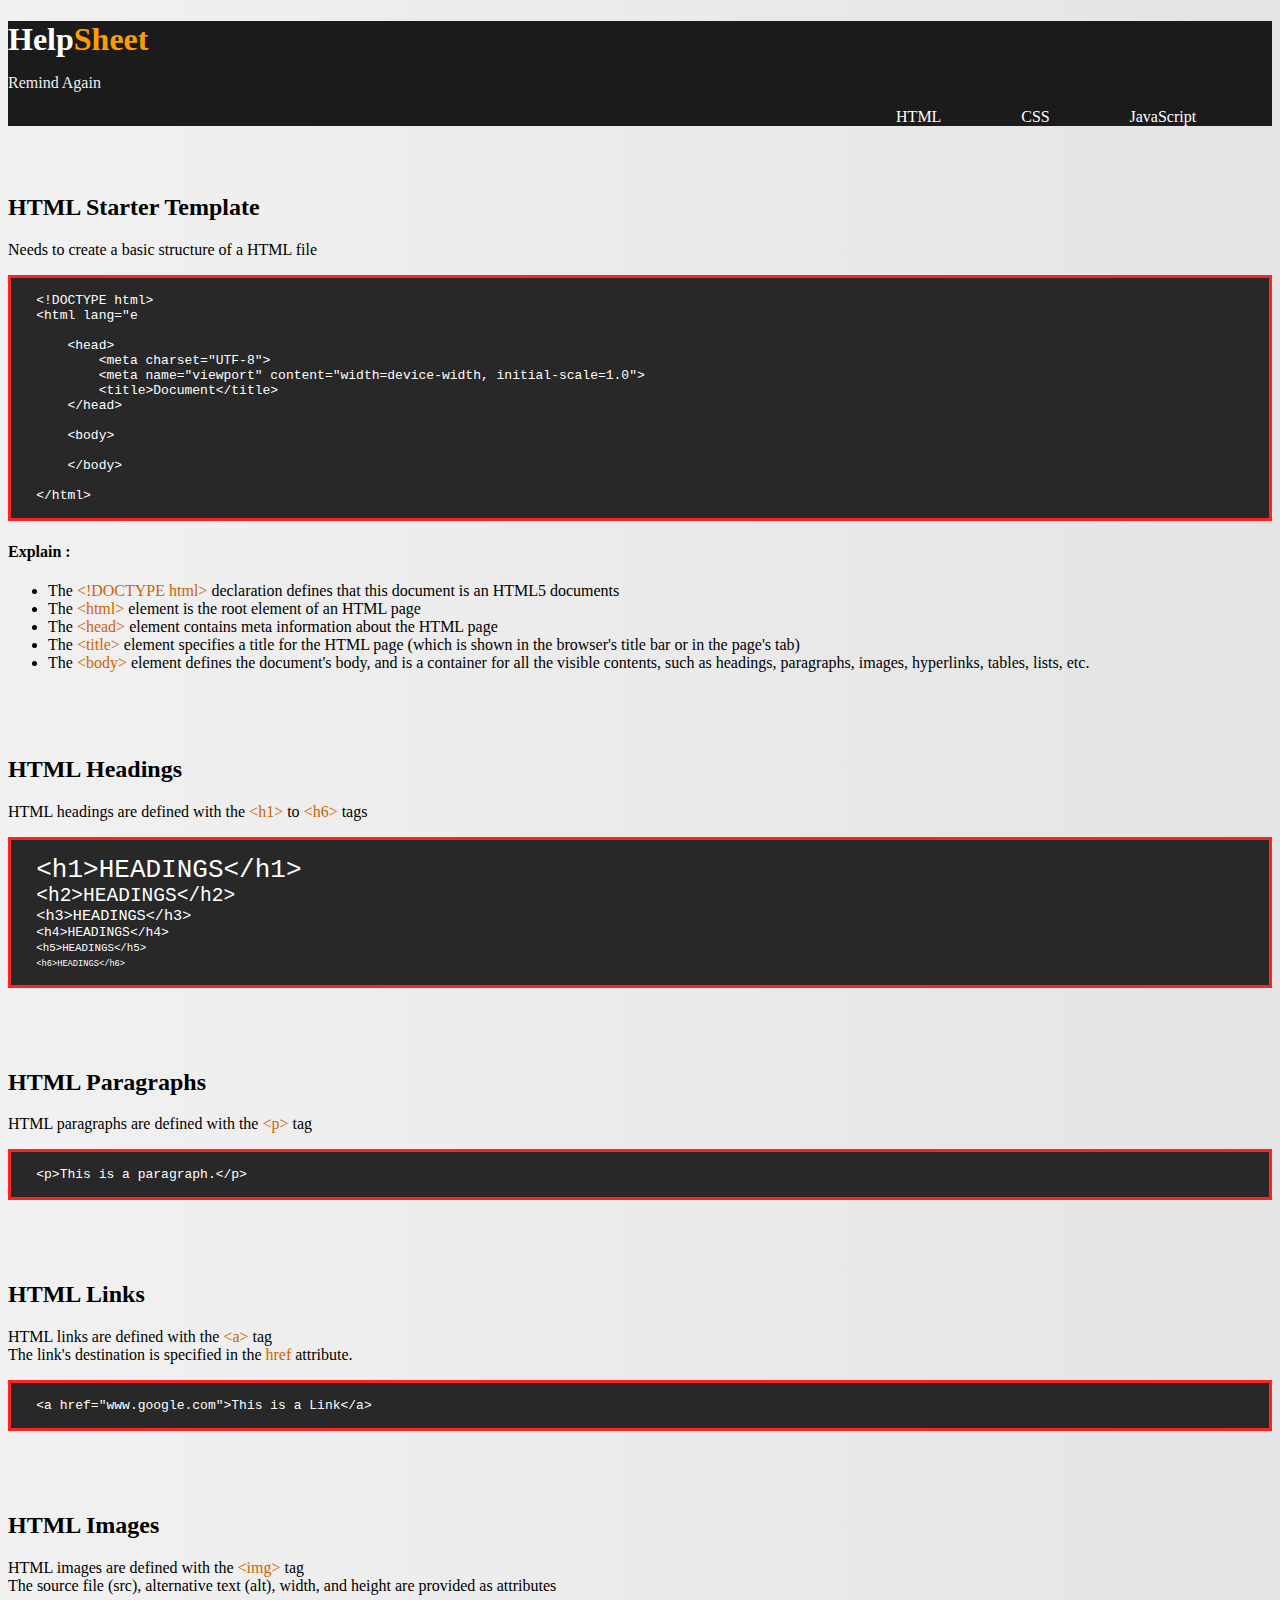
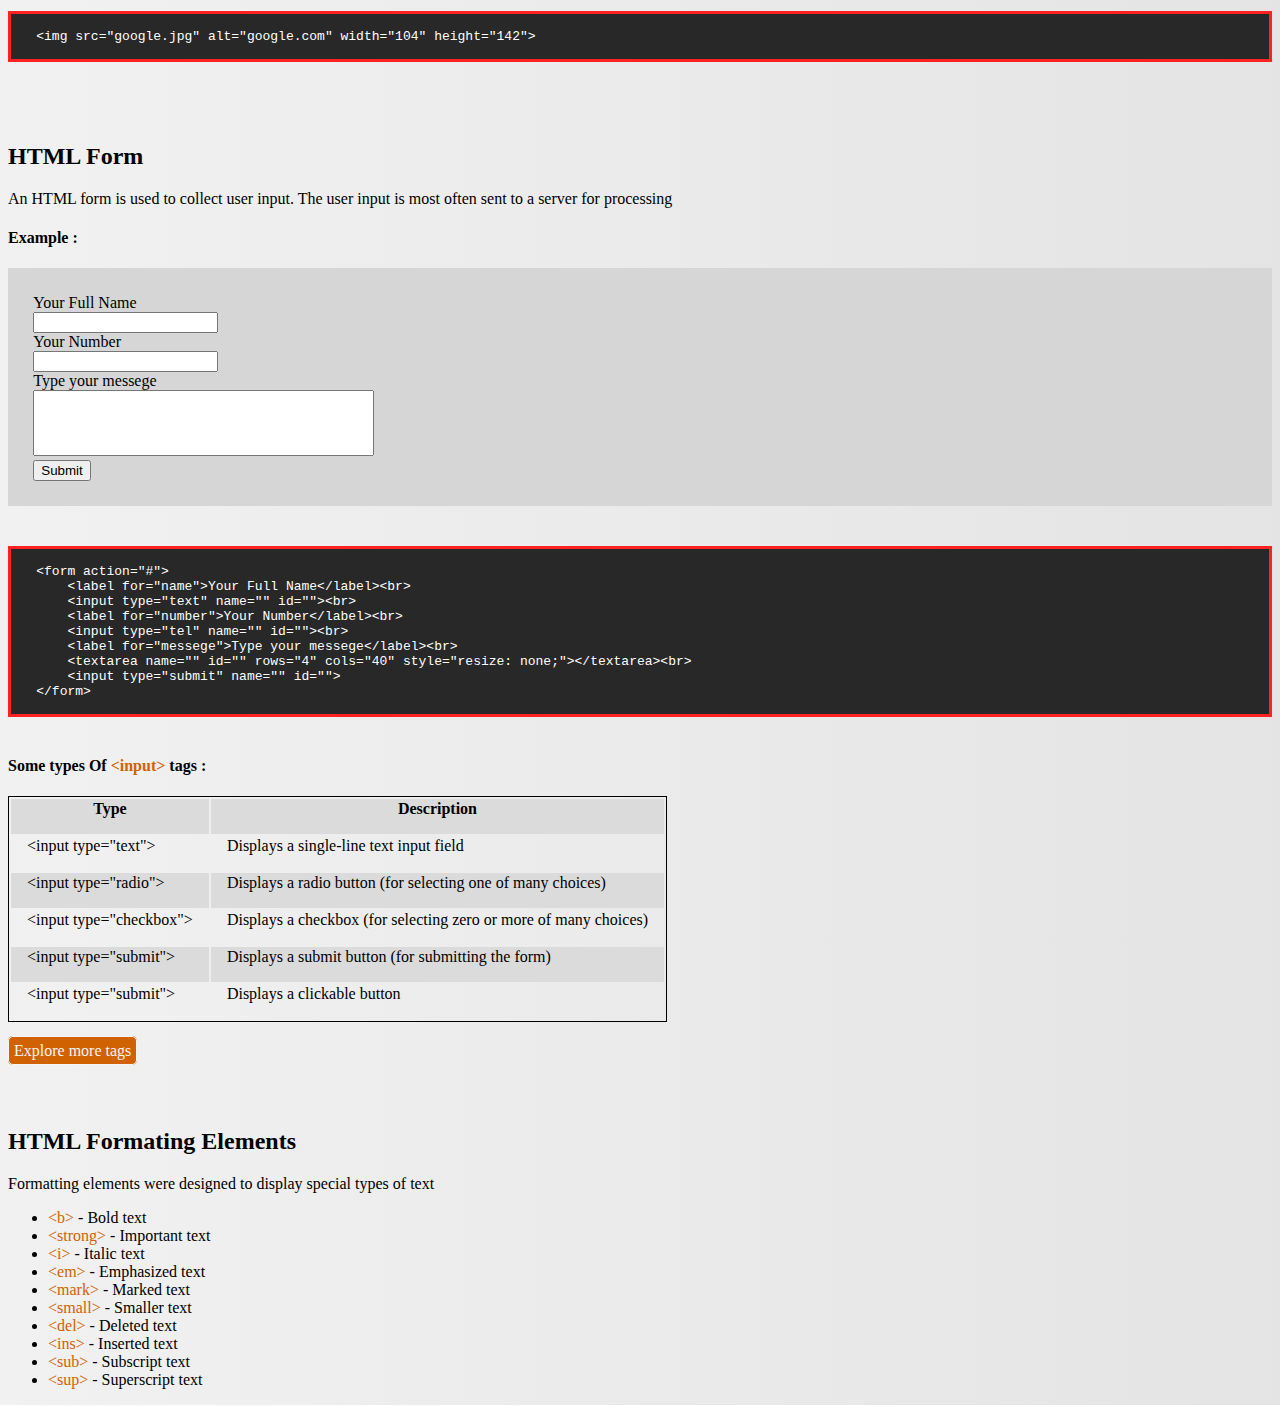
<file: index.html>
<!DOCTYPE html>
<html lang="en">

<head>
    <meta charset="UTF-8">
    <meta name="viewport" content="width=device-width, initial-scale=1.0">

    <!-- Style Sheet Link -->
     <link rel="stylesheet" href="style.css">

    <!-- Bootstrap CSS Link -->
    <link href="https://cdn.jsdelivr.net/npm/bootstrap@5.0.2/dist/css/bootstrap.min.css" rel="stylesheet" integrity="sha384-EVSTQN3/azprG1Anm3QDgpJLIm9Nao0Yz1ztcQTwFspd3yD65VohhpuuCOmLASjC" crossorigin="anonymous">

    <title>Document</title>
</head>

<body>

    <div class="navigationBar">
        <div class="container">
            <div class="row">
                <div class="col">
                    <h1 style="color: #fff; margin-bottom: 0;">Help<span style="color: #ff9d00;">Sheet</span></h1>
                    <p style="color: #f0f0f0;">Remind Again</p>
                </div>
                <div class="col navElements" >
                    <a href="#">HTML</a>
                    <a href="#">CSS</a>
                    <a href="#">JavaScript</a>
                </div>
            </div>
        </div>
    </div>

    <div class="htmlBody">

        <div class="container">
            <h2>HTML Starter Template</h2>
            <p>Needs to create a basic structure of a HTML file</p>
            <pre>
                <code>
&lt!DOCTYPE html&gt
&lthtml lang="e

    &lthead&gt
        &ltmeta charset="UTF-8"&gt
        &ltmeta name="viewport" content="width=device-width, initial-scale=1.0"&gt
        &lttitle&gtDocument&lt/title&gt
    &lt/head&gt

    &ltbody&gt
    
    &lt/body&gt

&lt/html&gt</code>
            </pre>
            <h4>Explain :</h4>
            <ul>
                <li>The <span style="color: #d16201">&lt!DOCTYPE html&gt</span> declaration defines that this document is an HTML5 documents</li>
                <li>The <span style="color: #d16201">&lthtml&gt</span> element is the root element of an HTML page</li>
                <li>The <span style="color: #d16201">&lthead></span> element contains meta information about the HTML page</li>
                <li>The <span style="color: #d16201">&lttitle></span> element specifies a title for the HTML page (which is shown in the browser's title bar or in the page's tab)</li>
                <li>The <span style="color: #d16201">&ltbody></span> element defines the document's body, and is a container for all the visible contents, such as headings, paragraphs, images, hyperlinks, tables, lists, etc.</li>
            </ul>
        </div>

        <div class="container">
            <h2>HTML Headings</h2>
            <p>HTML headings are defined with the <span style="color: #d16201">&lth1></span> to <span style="color: #d16201">&lth6></span> tags</p>
            <pre>
                <code>
<span style="font-size: 2em;">&lth1&gtHEADINGS&lt/h1&gt</span>
<span style="font-size: 1.5em;">&lth2&gtHEADINGS&lt/h2&gt</span>
<span style="font-size: 1.17em;">&lth3&gtHEADINGS&lt/h3&gt</span>
<span style="font-size: 1em;">&lth4&gtHEADINGS&lt/h4&gt</span>
<span style="font-size: 0.83em;">&lth5&gtHEADINGS&lt/h5&gt</span>
<span style="font-size: 0.67em;">&lth6&gtHEADINGS&lt/h6&gt</span></code>
            </pre>
        </div>

        <div class="container">
            <h2>HTML Paragraphs</h2>
            <p>HTML paragraphs are defined with the <span style="color: #d16201">&ltp&gt</span> tag</p>
            <pre>
                <code>
<span>&ltp&gtThis is a paragraph.&lt/p&gt</span></code>
            </pre>
        </div>

        <div class="container">
            <h2>HTML Links</h2>
            <p style="margin-bottom: 0;">HTML links are defined with the <span style="color: #d16201">&lta&gt</span> tag</p>
            <p style="margin-top: 0;">The link's destination is specified in the <span style="color: #d16201">href</span> attribute. </p>
            <pre>
                <code>
<span>&lta href="www.google.com"&gtThis is a Link&lt/a&gt</span></code>
            </pre>
        </div>

        <div class="container">
            <h2>HTML Images</h2>
            <p style="margin-bottom: 0;">HTML images are defined with the <span style="color: #d16201">&ltimg&gt</span> tag</p>
            <p style="margin-top: 0;">The source file (src), alternative text (alt), width, and height are provided as attributes</p>
            <pre>
                <code>
<span>&ltimg src="google.jpg" alt="google.com" width="104" height="142"&gt</span></code>
            </pre>
        </div>

        <div class="container htmlForm">
            <h2>HTML Form</h2>
            <p>An HTML form is used to collect user input. The user input is most often sent to a server for processing</p>
            <h4>Example :</h4>
            <div style="background-color: #d6d6d6; padding: 2%; margin-bottom: 40px;">
                <form action="#">
                    <label for="name">Your Full Name</label><br>
                    <input type="text" name="" id=""><br>
                    <label for="number">Your Number</label><br>
                    <input type="tel" name="" id=""><br>
                    <label for="messege">Type your messege</label><br>
                    <textarea name="" id="" rows="4" cols="40" style="resize: none;"></textarea><br>
                    <input type="submit" name="" id="">
                </form>
            </div>

            <pre>
                <code>
&ltform action="#"&gt
    &ltlabel for="name"&gtYour Full Name&lt/label&gt&ltbr&gt
    &ltinput type="text" name="" id=""&gt&ltbr&gt
    &ltlabel for="number"&gtYour Number&lt/label&gt&ltbr&gt
    &ltinput type="tel" name="" id=""&gt&ltbr&gt
    &ltlabel for="messege"&gtType your messege&lt/label&gt&ltbr&gt
    &lttextarea name="" id="" rows="4" cols="40" style="resize: none;"&gt&lt/textarea&gt&ltbr&gt
    &ltinput type="submit" name="" id=""&gt
&lt/form&gt</code>
            </pre>

            <h4 style="margin-top: 40px;">Some types Of <span style="color: #d16201">&ltinput&gt</span> tags :</h4>
            <table>
                <tr style="background-color: #dbdbdb;">
                    <th>Type</th>
                    <th>Description</th>
                </tr>
                <tr>
                    <td>&ltinput type="text"&gt</td>
                    <td>Displays a single-line text input field</td>
                </tr>
                <tr style="background-color: #dbdbdb;">
                    <td>&ltinput type="radio"&gt</td>
                    <td>Displays a radio button (for selecting one of many choices)</td>
                </tr>
                <tr>
                    <td>&ltinput type="checkbox"&gt</td>
                    <td>Displays a checkbox (for selecting zero or more of many choices)</td>
                </tr>
                <tr style="background-color: #dbdbdb;">
                    <td>&ltinput type="submit"&gt</td>
                    <td>Displays a submit button (for submitting the form)</td>
                </tr>
                <tr>
                    <td>&ltinput type="submit"&gt</td>
                    <td>Displays a clickable button</td>
                </tr>
            </table>

            <a href="https://www.w3schools.com/html/html_form_input_types.asp" target="_blank">Explore more tags</a>

        </div>

        <div class="container">
            <h2>HTML Formating Elements</h2>
            <p>Formatting elements were designed to display special types of text</p>

            <ul>
                <li><span style="color: #d16201">&ltb&gt</span> - Bold text</li>
                <li><span style="color: #d16201">&ltstrong&gt</span> - Important text</li>
                <li><span style="color: #d16201">&lti&gt</span> - Italic text</li>
                <li><span style="color: #d16201">&ltem&gt</span> - Emphasized text</li>
                <li><span style="color: #d16201">&ltmark&gt</span> - Marked text</li>
                <li><span style="color: #d16201">&ltsmall&gt</span> - Smaller text</li>
                <li><span style="color: #d16201">&ltdel&gt</span> - Deleted text</li>
                <li><span style="color: #d16201">&ltins&gt</span> - Inserted text</li>
                <li><span style="color: #d16201">&ltsub&gt</span> - Subscript text</li>
                <li><span style="color: #d16201">&ltsup&gt</span> - Superscript text</li>
            </ul>
        
        </div>

    </div>
    
</body>

</html>
</file>
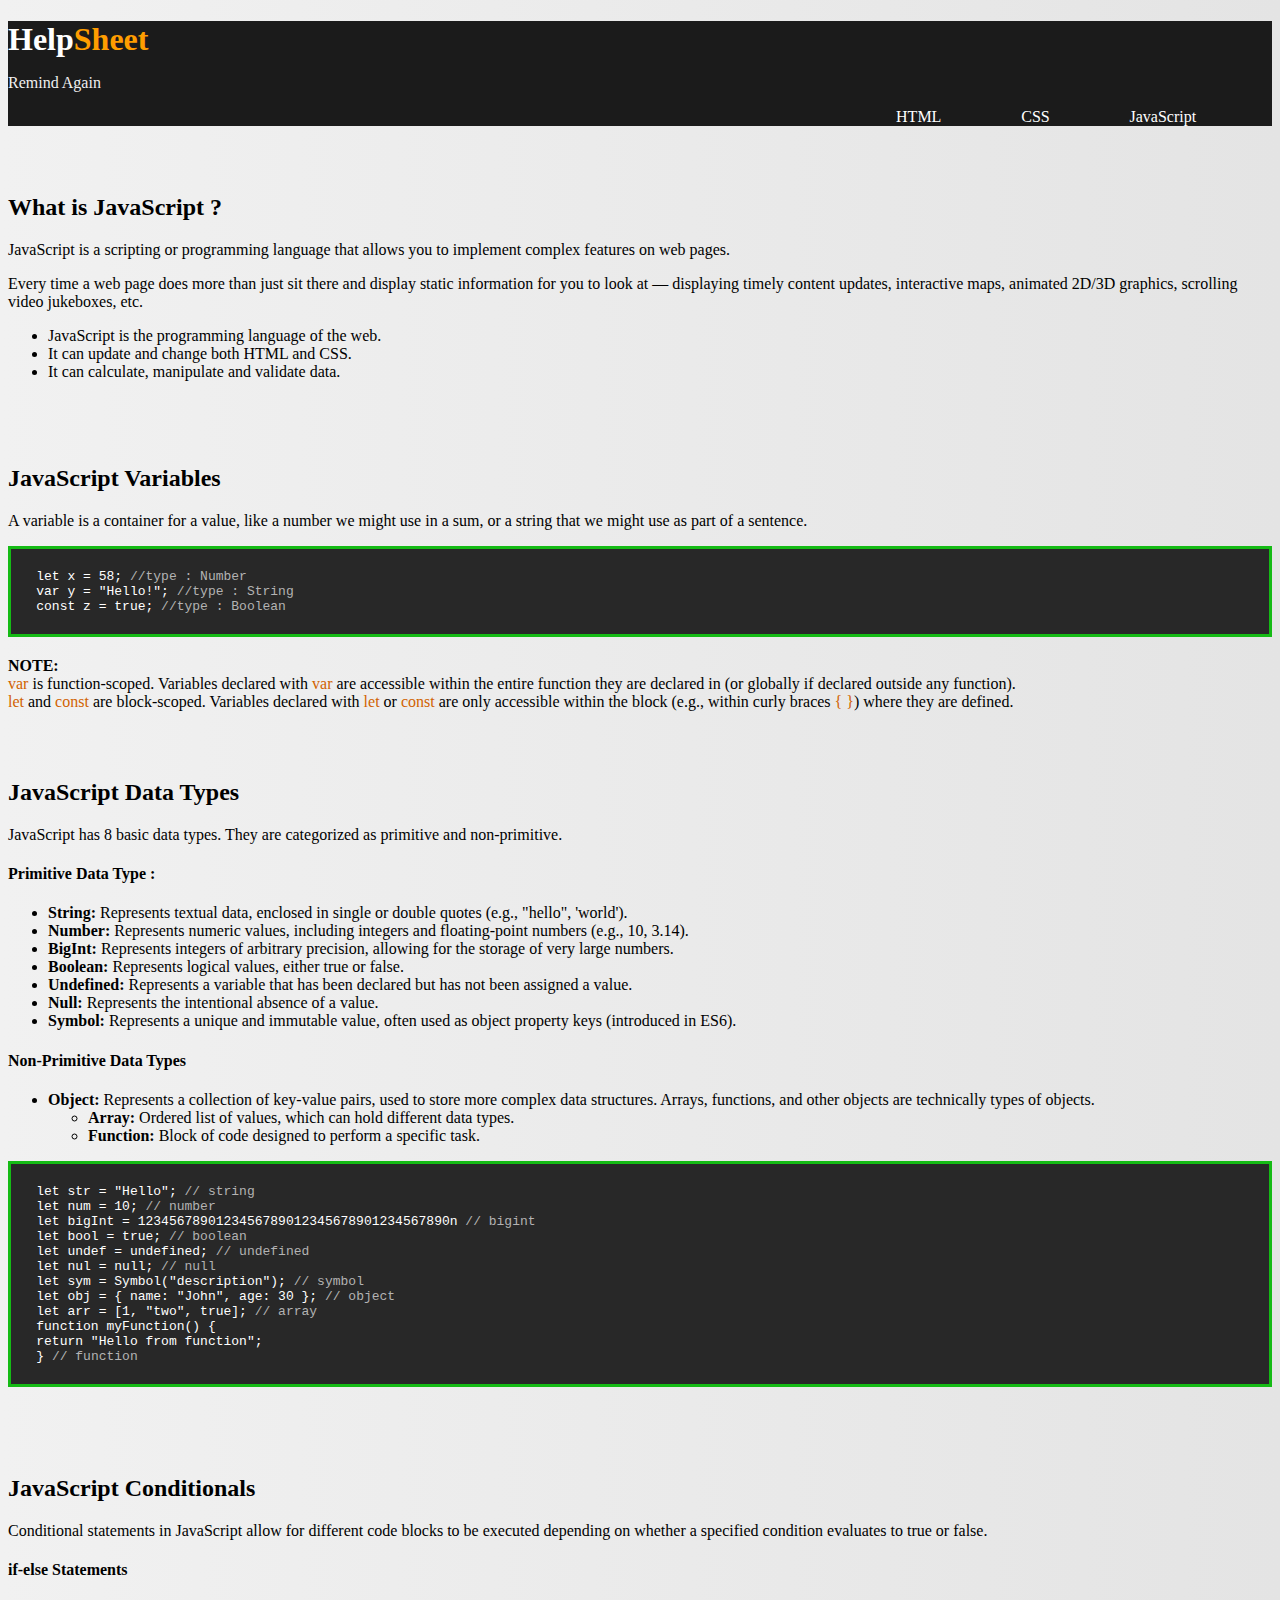
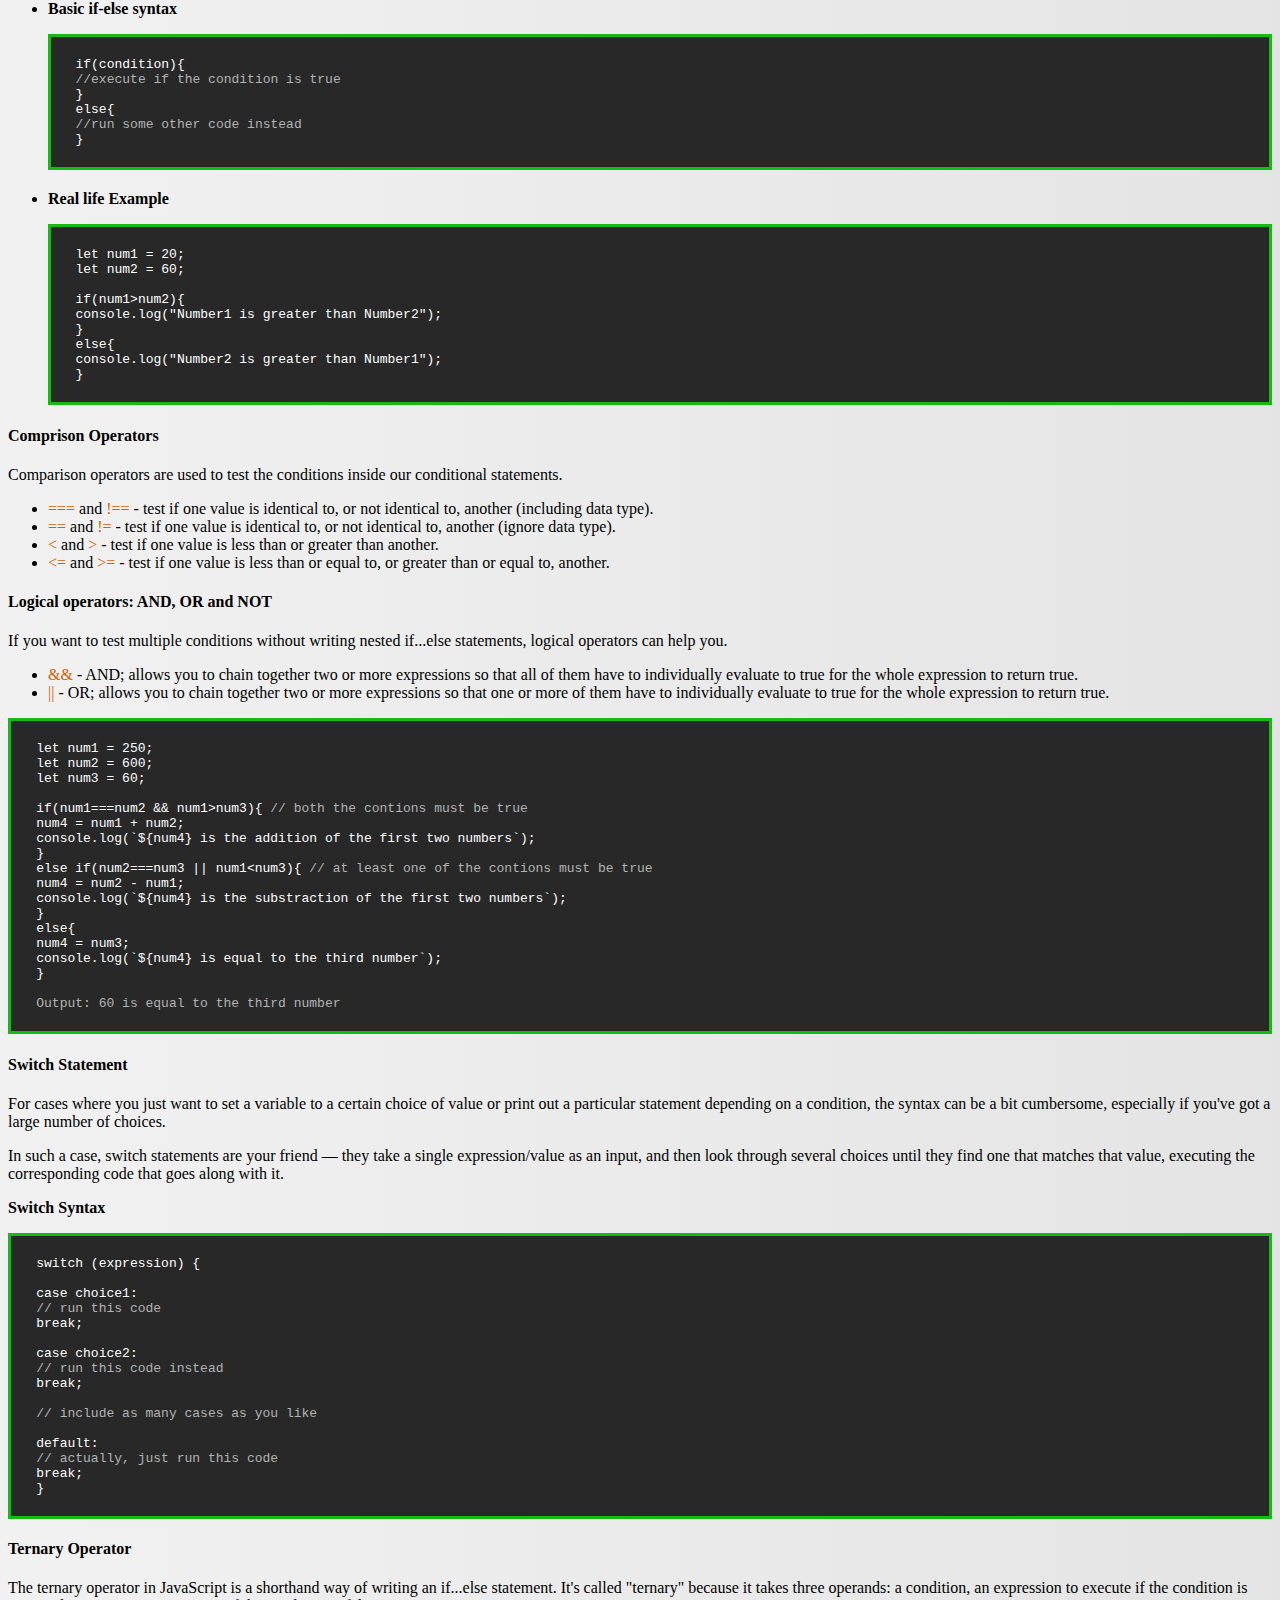
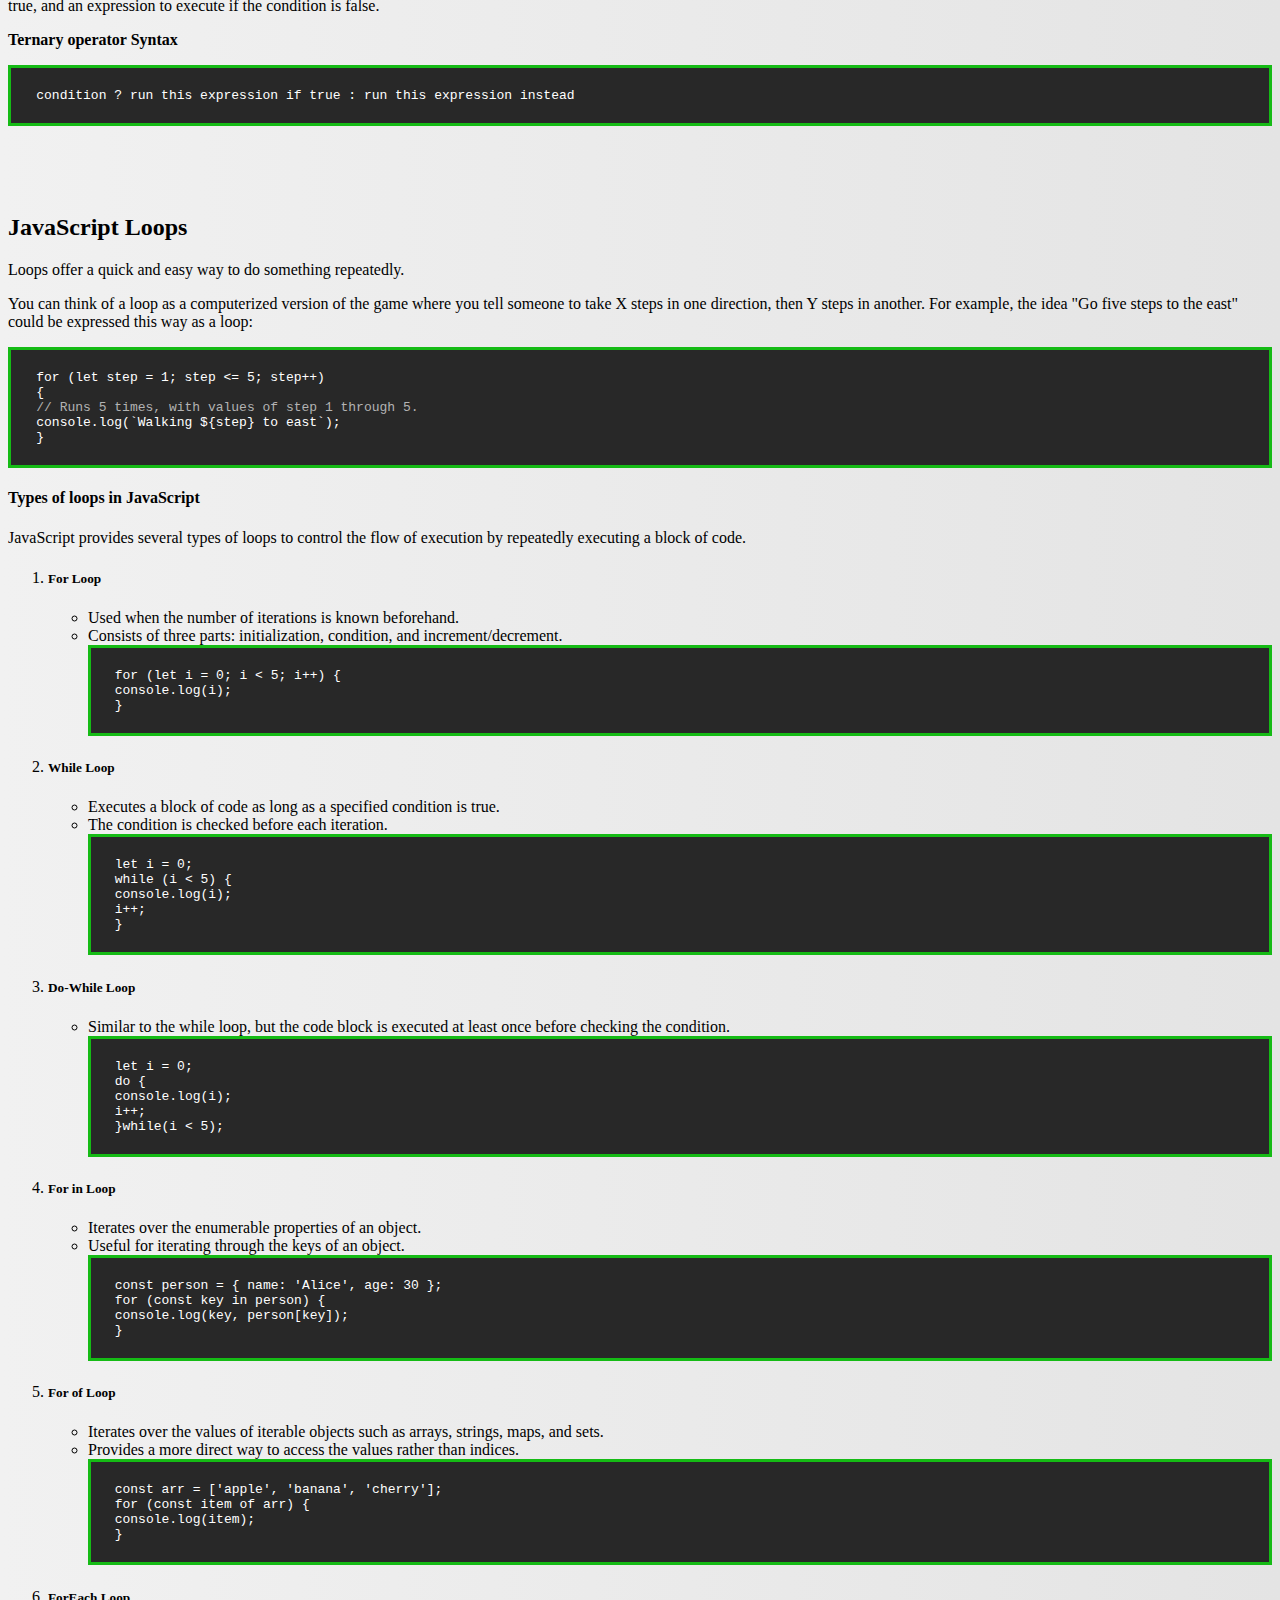
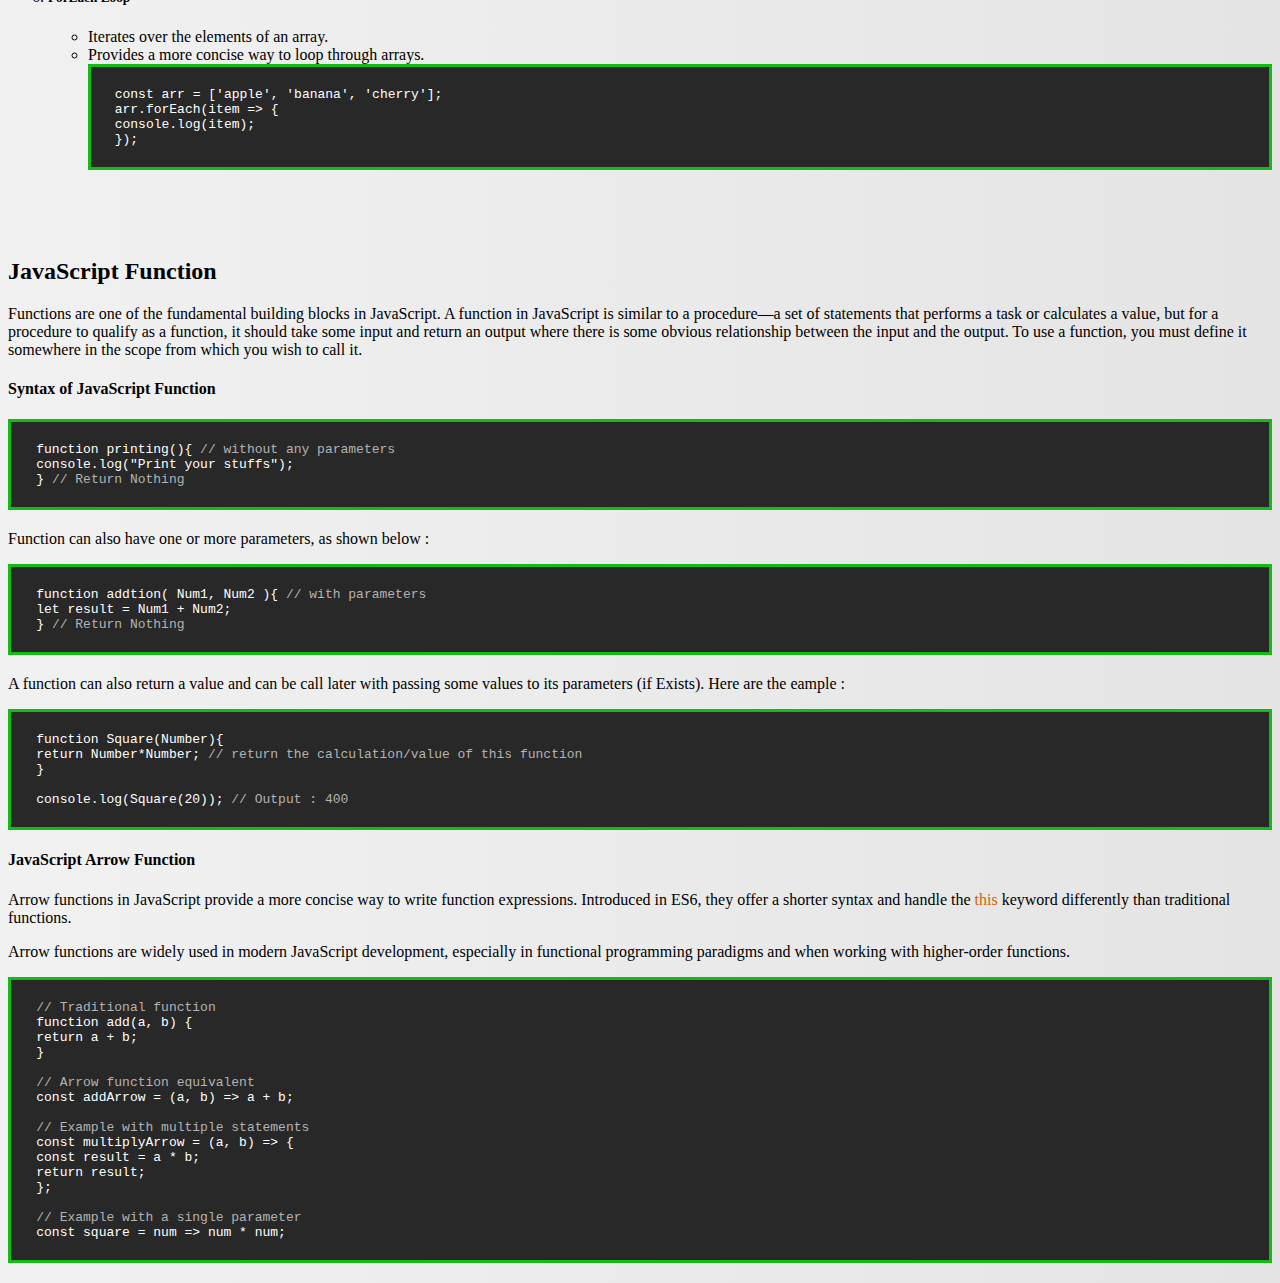
<file: javaScript.html>
<!DOCTYPE html>
<html lang="en">

<head>
    <meta charset="UTF-8">
    <meta name="viewport" content="width=device-width, initial-scale=1.0">
    <title>HelpSheet-JavaScript</title>

    <!-- style.css linked here -->
    <link rel="stylesheet" href="CSS/JavaScript-style.css">

    <!-- Bootstrap CSS linked here -->
    <link href="https://cdn.jsdelivr.net/npm/bootstrap@5.0.2/dist/css/bootstrap.min.css" rel="stylesheet"
        integrity="sha384-EVSTQN3/azprG1Anm3QDgpJLIm9Nao0Yz1ztcQTwFspd3yD65VohhpuuCOmLASjC" crossorigin="anonymous">
</head>

<body>

    <div class="navigationBar">
        <div class="container">
            <div class="row">
                <div class="col">
                    <h1 style="color: #fff; margin-bottom: 0;">Help<span style="color: #ff9d00;">Sheet</span></h1>
                    <p style="color: #f0f0f0;">Remind Again</p>
                </div>
                <div class="col navElements">
                    <a href="index.html">HTML</a>
                    <a href="#">CSS</a>
                    <a href="#">JavaScript</a>
                </div>
            </div>
        </div>
    </div>

    <div class="mainBody">

        <div class="container">

            <h2>What is JavaScript ?</h2>
            <p>JavaScript is a scripting or programming language that allows
                you to implement complex features on web
                pages.
            </p>
            <p>Every time a web page does more than just sit there and
                display static information for you to look at —
                displaying timely content updates, interactive maps,
                animated 2D/3D graphics, scrolling video jukeboxes,
                etc.
            </p>
            <ul>
                <li>JavaScript is the programming language of the web.</li>
                <li>It can update and change both HTML and CSS.</li>
                <li>It can calculate, manipulate and validate data.

                </li>
            </ul>

        </div>

        <div class="container variableContainer">

            <h2>JavaScript Variables</h2>
            <p>A variable is a container for a value, like a number we might
                use in a sum, or a string that we might use
                as part of a sentence.</p>

            <div class="codeExampleContainer">
                let x = 58;<span class="comment"> //type : Number</span><br>
                var y = "Hello!";<span class="comment"> //type :
                    String</span><br>
                const z = true;<span class="comment"> //type :
                    Boolean</span></code><br>
            </div>

            <p class="Note"><b>NOTE:</b></p>
            <p class="Note"><span style="color: #d16201">var</span> is
                function-scoped. Variables declared with <span style="color: #d16201">var</span> are accessible within
                the
                entire function they are
                declared in (or globally if declared outside any function).</p>
            <p class="Note"><span style="color: #d16201">let</span> and <span style="color: #d16201">const</span> are
                block-scoped. Variables declared with <span style="color: #d16201">let</span> or <span
                    style="color: #d16201">const</span> are only accessible
                within the block
                (e.g., within curly braces <span style="color: #d16201">{
                    }</span>) where they are defined.</p>

        </div>

        <div class="container">

            <h2>JavaScript Data Types</h2>
            <p>JavaScript has 8 basic data types. They are categorized as
                primitive and non-primitive.</p>

            <h4>Primitive Data Type : </h4>
            <ul>
                <li><b>String:</b> Represents textual data, enclosed in single
                    or double quotes (e.g., "hello",
                    'world').</li>
                <li><b>Number:</b> Represents numeric values, including integers
                    and floating-point numbers (e.g., 10,
                    3.14).</li>
                <li><b>BigInt:</b> Represents integers of arbitrary precision,
                    allowing for the storage of very large
                    numbers.</li>
                <li><b>Boolean:</b> Represents logical values, either true or
                    false.</li>
                <li><b>Undefined:</b> Represents a variable that has been
                    declared but has not been assigned a value.
                </li>
                <li><b>Null:</b> Represents the intentional absence of a
                    value.</li>
                <li><b>Symbol:</b> Represents a unique and immutable value,
                    often used as object property keys
                    (introduced in ES6).</li>
            </ul>

            <h4>Non-Primitive Data Types</h4>
            <ul>
                <li><b>Object:</b> Represents a collection of key-value pairs,
                    used to store more complex data
                    structures. Arrays, functions, and other objects are
                    technically types of objects.</li>
                <ul>
                    <li><b>Array:</b> Ordered list of values, which can hold
                        different data types.</li>
                    <li><b>Function:</b> Block of code designed to perform a
                        specific task.</li>
                </ul>
            </ul>

            <div class="codeExampleContainer">
                let str = "Hello"; <span class="comment">// string</span><br>
                let num = 10; <span class="comment">// number</span><br>
                let bigInt = 1234567890123456789012345678901234567890n <span class="comment">// bigint</span><br>
                let bool = true; <span class="comment">// boolean</span><br>
                let undef = undefined; <span class="comment">//
                    undefined</span><br>
                let nul = null; <span class="comment">// null</span><br>
                let sym = Symbol("description"); <span class="comment">//
                    symbol</span><br>
                let obj = { name: "John", age: 30 }; <span class="comment">//
                    object</span><br>
                let arr = [1, "two", true]; <span class="comment">//
                    array</span><br>
                function myFunction() {<br>
                return "Hello from function";<br>
                } <span class="comment">// function</span>
            </div>

        </div>

        <div class="container">

            <h2>JavaScript Conditionals</h2>
            <p>Conditional statements in JavaScript allow for different code
                blocks to be executed depending on whether
                a specified condition evaluates to true or false.</p>

            <h4>if-else Statements</h4>
            <ul>
                <li>
                    <p><b>Basic if-else syntax</b></p>
                    <div class="codeExampleContainer">
                        if(condition){<br>
                        <span class="comment">//execute if the condition is
                            true</span><br>
                        }<br>
                        else{<br>
                        <span class="comment">//run some other code
                            instead</span><br>
                        }
                    </div>
                </li>
                <li>
                    <p><b>Real life Example</b></p>
                    <div class="codeExampleContainer">
                        let num1 = 20;<br>
                        let num2 = 60;<br><br>
                        if(num1>num2){<br>
                        console.log("Number1 is greater than Number2");<br>
                        }<br>
                        else{<br>
                        console.log("Number2 is greater than Number1");<br>
                        }
                    </div>
                </li>
            </ul>

            <h4>Comprison Operators</h4>
            <p>Comparison operators are used to test the conditions inside our
                conditional statements.</p>

            <ul>
                <li><span style="color: #d16201">===</span> and <span style="color: #d16201">!==</span> - test if one
                    value is
                    identical to, or not identical to,
                    another (including data type).</li>
                <li><span style="color: #d16201">==</span> and <span style="color: #d16201">!=</span> - test if one
                    value is
                    identical to, or not identical to,
                    another (ignore data type).</li>
                <li><span style="color: #d16201">
                        &lt </span>and <span style="color: #d16201">></span> - test if one value is less
                    than or greater than another.</li>
                <li><span style="color: #d16201">
                        &lt= </span>and <span style="color: #d16201">>=</span> - test if one value
                    is less than or equal to, or greater than or
                    equal to, another.</li>
            </ul>

            <h4>Logical operators: AND, OR and NOT</h4>
            <p>If you want to test multiple conditions without writing nested if...else statements, logical operators
                can help you.</p>
            <ul>
                <li><span style="color: #d16201">&&</span> - AND; allows you to chain together two or more expressions
                    so that all of them have to individually evaluate to true for the whole expression to return true.
                </li>
                <li><span style="color: #d16201">||</span> - OR; allows you to chain together two or more expressions so
                    that one or more of them have to individually evaluate to true for the whole expression to return
                    true.</li>
            </ul>

            <div class="codeExampleContainer">

                let num1 = 250;<br>
                let num2 = 600;<br>
                let num3 = 60;<br><br>
                if(num1===num2 && num1>num3){ <span class="comment">// both the contions must be true</span><br>
                num4 = num1 + num2;<br>
                console.log(`${num4} is the addition of the first two numbers`);<br>
                }<br>
                else if(num2===num3 || num1&ltnum3){ <span class="comment">// at least one of the contions must be
                    true</span><br>
                num4 = num2 - num1;<br>
                console.log(`${num4} is the substraction of the first two numbers`);<br>
                }<br>
                else{<br>
                num4 = num3;<br>
                console.log(`${num4} is equal to the third number`);<br>
                }<br><br>
                <span class="comment">Output: 60 is equal to the third number</span>
            </div>

            <h4>Switch Statement</h4>
            <p>For cases where you just want to set a variable to a certain choice of value or print out a particular
                statement depending on a condition, the syntax can be a bit cumbersome, especially if you've got a large
                number of choices.</p>
            <p>In such a case, switch statements are your friend — they take a single expression/value as an input, and
                then look through several choices until they find one that matches that value, executing the
                corresponding code that goes along with it.</p>
            <p><b>Switch Syntax</b></p>

            <div class="codeExampleContainer">
                switch (expression) {<br><br>
                case choice1:<br>
                <span class="comment">// run this code</span><br>
                break;<br><br>

                case choice2:<br>
                <span class="comment">// run this code instead</span><br>
                break;<br><br>

                <span class="comment">// include as many cases as you like</span><br><br>

                default:<br>
                <span class="comment">// actually, just run this code</span><br>
                break;<br>
                }
            </div>

            <h4>Ternary Operator</h4>
            <p>The ternary operator in JavaScript is a shorthand way of writing an if...else statement. It's called
                "ternary" because it takes three operands: a condition, an expression to execute if the condition is
                true, and an expression to execute if the condition is false. </p>
            <p><b>Ternary operator Syntax</b></p>

            <div class="codeExampleContainer">
                condition ? run this expression if true : run this expression instead
            </div>

        </div>

        <div class="container">
            <h2>JavaScript Loops</h2>
            <p>Loops offer a quick and easy way to do something repeatedly.</p>
            <p>You can think of a loop as a computerized version of the game where you tell someone to take X steps in
                one direction, then Y steps in another. For example, the idea "Go five steps to the east" could be
                expressed this way as a loop:</p>
            <div class="codeExampleContainer">
                for (let step = 1; step &lt= 5; step++)<br>
                {<br>
                <span class="comment">// Runs 5 times, with values of step 1 through 5.</span><br>
                console.log(`Walking ${step} to east`);<br>
                }
            </div>

            <h4>Types of loops in JavaScript</h4>
            <p>JavaScript provides several types of loops to control the flow of execution by repeatedly executing a
                block of code.</p>
            <ol>
                <li>
                    <h5>For Loop</h5>
                    <ul>
                        <li>Used when the number of iterations is known beforehand.</li>
                        <li>Consists of three parts: initialization, condition, and increment/decrement.</li>
                        <div class="codeExampleContainer">
                            for (let i = 0; i &lt 5; i++) {<br>
                            console.log(i);<br>
                            }
                        </div>
                    </ul>
                </li>
                <li>
                    <h5>While Loop</h5>
                    <ul>
                        <li>Executes a block of code as long as a specified condition is true.</li>
                        <li>The condition is checked before each iteration.</li>
                        <div class="codeExampleContainer">
                            let i = 0;<br>
                            while (i &lt 5) {<br>
                            console.log(i);<br>
                            i++;<br>
                            }
                        </div>
                    </ul>
                </li>
                <li>
                    <h5>Do-While Loop</h5>
                    <ul>
                        <li>Similar to the while loop, but the code block is executed at least once before checking the
                            condition.
                        </li>
                        <div class="codeExampleContainer">
                            let i = 0;<br>
                            do {<br>
                            console.log(i);<br>
                            i++;<br>
                            }while(i &lt 5);
                        </div>
                    </ul>
                </li>
                <li>
                    <h5>For in Loop</h5>
                    <ul>
                        <li>Iterates over the enumerable properties of an object.</li>
                        <li>Useful for iterating through the keys of an object.</li>
                        <div class="codeExampleContainer">
                            const person = { name: 'Alice', age: 30 };<br>
                            for (const key in person) {<br>
                            console.log(key, person[key]);<br>
                            }
                        </div>
                    </ul>
                </li>
                <li>
                    <h5>For of Loop</h5>
                    <ul>
                        <li>Iterates over the values of iterable objects such as arrays, strings, maps, and sets.</li>
                        <li>Provides a more direct way to access the values rather than indices.</li>
                        <div class="codeExampleContainer">
                            const arr = ['apple', 'banana', 'cherry'];<br>
                            for (const item of arr) {<br>
                            console.log(item);<br>
                            }
                        </div>
                    </ul>
                </li>
                <li>
                    <h5>ForEach Loop</h5>
                    <ul>
                        <li>Iterates over the elements of an array.</li>
                        <li>Provides a more concise way to loop through arrays.</li>
                        <div class="codeExampleContainer">
                            const arr = ['apple', 'banana', 'cherry'];<br>
                            arr.forEach(item => {<br>
                            console.log(item);<br>
                            });
                        </div>
                    </ul>
                </li>
            </ol>

        </div>

        <div class="container">

            <h2>JavaScript Function</h2>
            <p>Functions are one of the fundamental building blocks in JavaScript. A function in JavaScript is similar
                to a procedure—a set of statements that performs a task or calculates a value, but for a procedure to
                qualify as a function, it should take some input and return an output where there is some obvious
                relationship between the input and the output. To use a function, you must define it somewhere in the
                scope from which you wish to call it.</p>

            <h4>Syntax of JavaScript Function</h4>
            <div class="codeExampleContainer">
                function printing(){ <span class="comment">// without any parameters</span> <br>
                console.log("Print your stuffs"); <br>
                } <span class="comment">// Return Nothing</span>
            </div>
            <p>Function can also have one or more parameters, as shown below :
            </p>
            <div class="codeExampleContainer">
                function addtion( Num1, Num2 ){ <span class="comment">// with parameters</span><br>
                let result = Num1 + Num2;<br>
                } <span class="comment">// Return Nothing</span>
            </div>
            <p>A function can also return a value and can be call later with passing some values to its parameters (if
                Exists). Here are the eample : </p>
            <div class="codeExampleContainer">
                function Square(Number){<br>
                return Number*Number; <span class="comment">// return the calculation/value of this function</span><br>
                }<br><br>

                console.log(Square(20)); <span class="comment">// Output : 400
                </span>
            </div>

            <h4>JavaScript Arrow Function</h4>
            <p>Arrow functions in JavaScript provide a more concise way to write function expressions. Introduced in
                ES6, they offer a shorter syntax and handle the <span style="color: #d16201">this</span> keyword
                differently than traditional functions.</p>
            <p>Arrow functions are widely used in modern JavaScript development, especially in functional programming
                paradigms and when working with higher-order functions.</p>

            <div class="codeExampleContainer">
                <span class="comment">// Traditional function</span><br>
                function add(a, b) {<br>
                return a + b;<br>
                }<br><br>

                <span class="comment">// Arrow function equivalent</span><br>
                const addArrow = (a, b) => a + b;<br><br>

                <span class="comment">// Example with multiple statements
                </span><br>
                const multiplyArrow = (a, b) => {<br>
                const result = a * b;<br>
                return result;<br>
                };<br><br>

                <span class="comment">// Example with a single parameter
                </span><br>
                const square = num => num * num;
            </div>

        </div>

    </div>

</body>

</html>
</file>
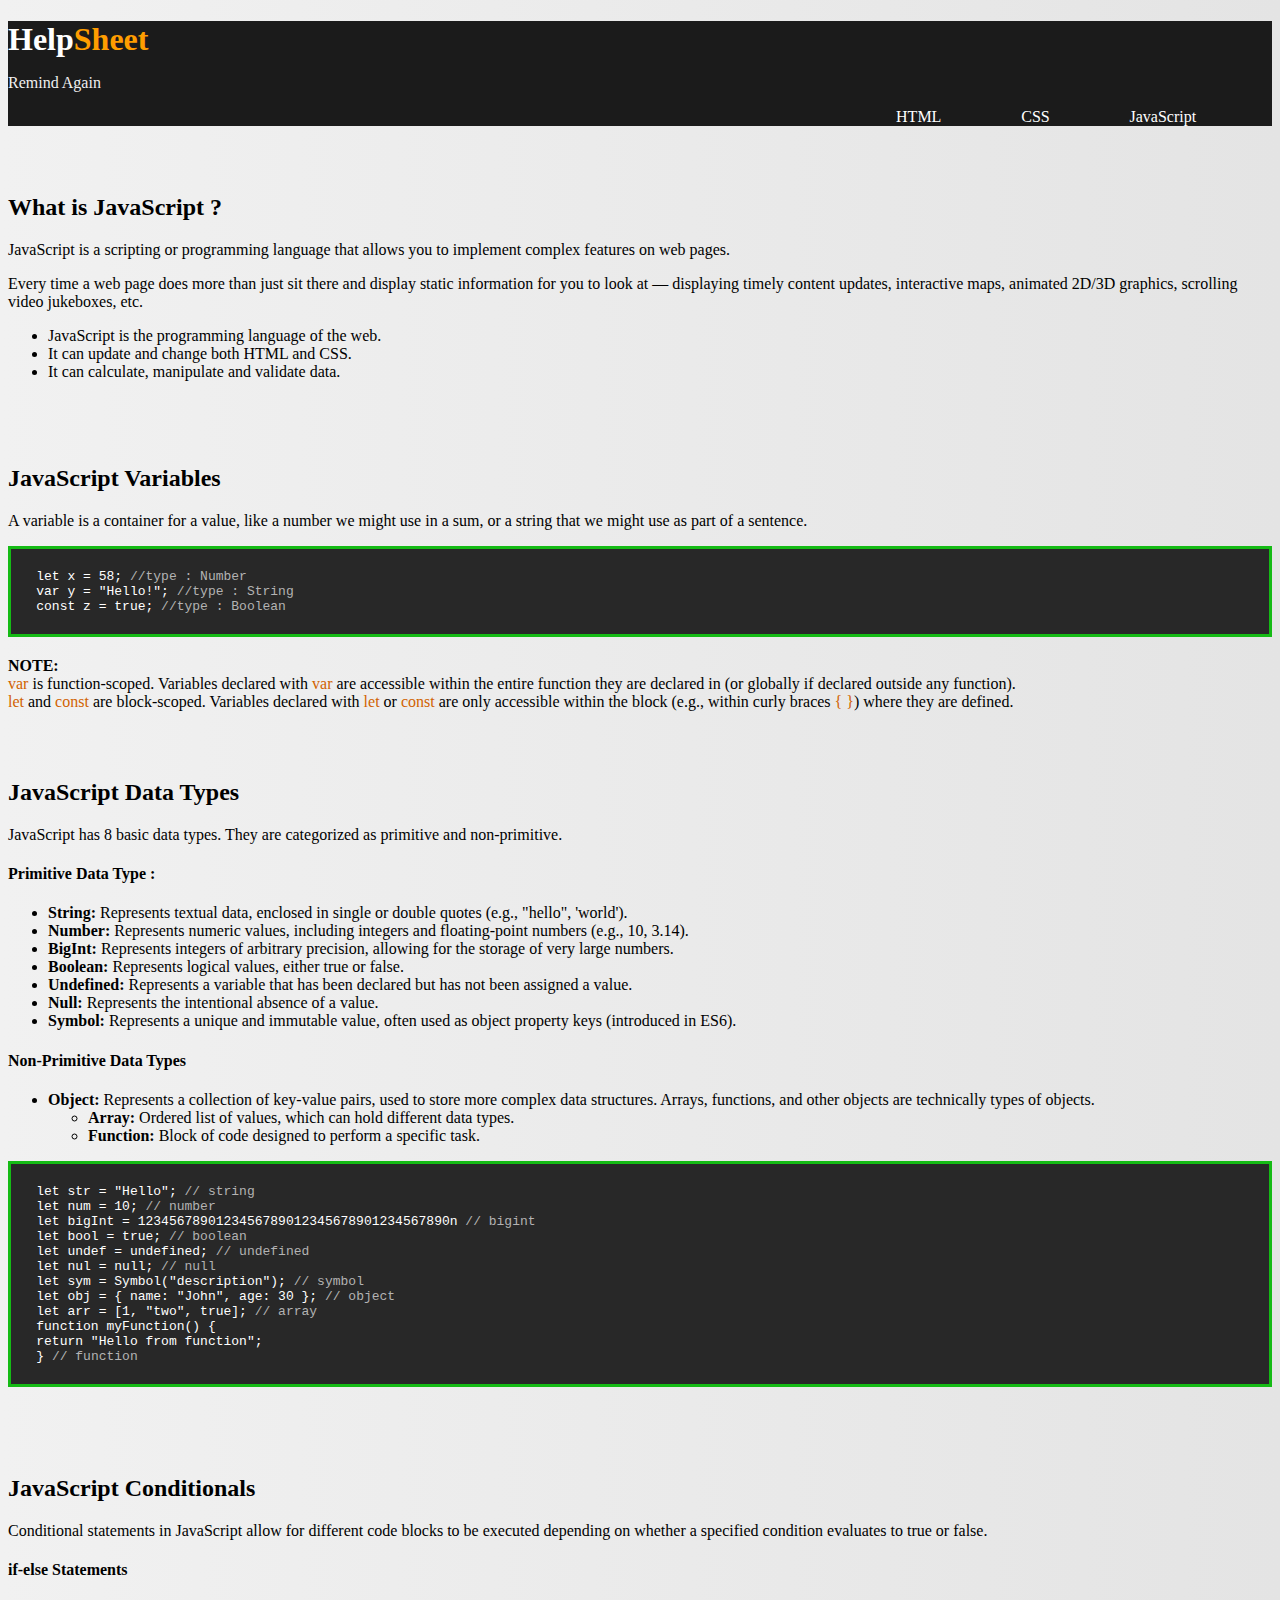
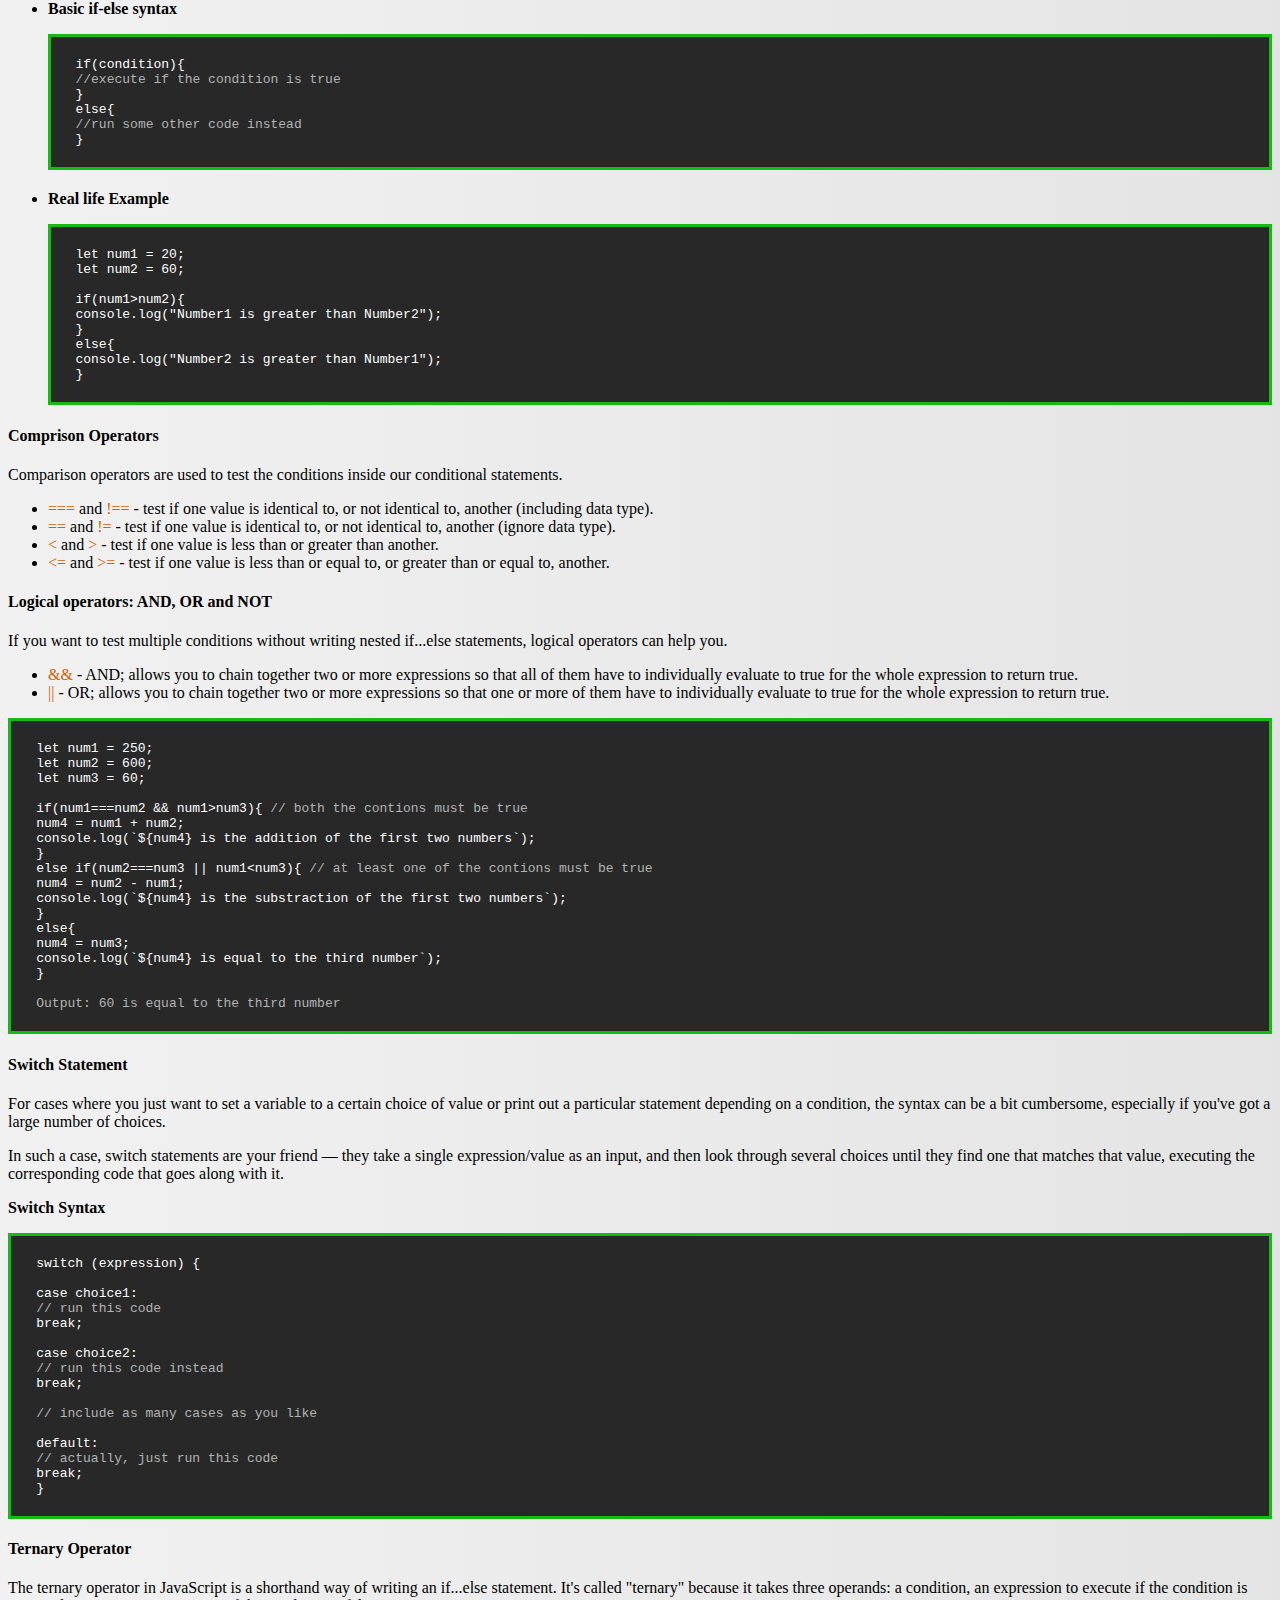
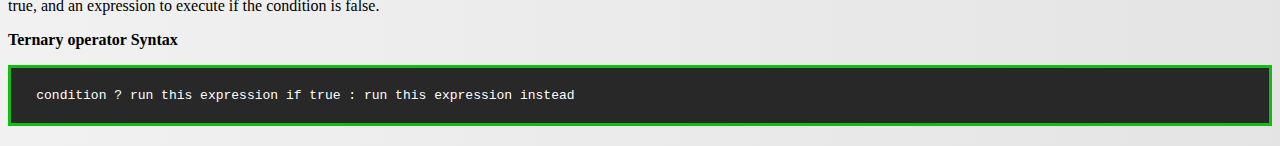
<file: HTML/javaScript.html>
<!DOCTYPE html>
<html lang="en">

<head>
    <meta charset="UTF-8">
    <meta name="viewport" content="width=device-width, initial-scale=1.0">
    <title>HelpSheet-JavaScript</title>

    <!-- style.css linked here -->
    <link rel="stylesheet" href="/CSS/JavaScript-style.css">

    <!-- Bootstrap CSS linked here -->
    <link href="https://cdn.jsdelivr.net/npm/bootstrap@5.0.2/dist/css/bootstrap.min.css" rel="stylesheet"
        integrity="sha384-EVSTQN3/azprG1Anm3QDgpJLIm9Nao0Yz1ztcQTwFspd3yD65VohhpuuCOmLASjC" crossorigin="anonymous">
</head>

<body>

    <div class="navigationBar">
        <div class="container">
            <div class="row">
                <div class="col">
                    <h1 style="color: #fff; margin-bottom: 0;">Help<span style="color: #ff9d00;">Sheet</span></h1>
                    <p style="color: #f0f0f0;">Remind Again</p>
                </div>
                <div class="col navElements">
                    <a href="/index.html">HTML</a>
                    <a href="#">CSS</a>
                    <a href="#">JavaScript</a>
                </div>
            </div>
        </div>
    </div>

    <div class="mainBody">

        <div class="container">

            <h2>What is JavaScript ?</h2>
            <p>JavaScript is a scripting or programming language that allows
                you to implement complex features on web
                pages.
            </p>
            <p>Every time a web page does more than just sit there and
                display static information for you to look at —
                displaying timely content updates, interactive maps,
                animated 2D/3D graphics, scrolling video jukeboxes,
                etc.
            </p>
            <ul>
                <li>JavaScript is the programming language of the web.</li>
                <li>It can update and change both HTML and CSS.</li>
                <li>It can calculate, manipulate and validate data.

                </li>
            </ul>

        </div>

        <div class="container variableContainer">

            <h2>JavaScript Variables</h2>
            <p>A variable is a container for a value, like a number we might
                use in a sum, or a string that we might use
                as part of a sentence.</p>

            <div class="codeExampleContainer">
                let x = 58;<span class="comment"> //type : Number</span><br>
                var y = "Hello!";<span class="comment"> //type :
                    String</span><br>
                const z = true;<span class="comment"> //type :
                    Boolean</span></code><br>
            </div>

            <p class="Note"><b>NOTE:</b></p>
            <p class="Note"><span style="color: #d16201">var</span> is
                function-scoped. Variables declared with <span style="color: #d16201">var</span> are accessible within
                the
                entire function they are
                declared in (or globally if declared outside any function).</p>
            <p class="Note"><span style="color: #d16201">let</span> and <span style="color: #d16201">const</span> are
                block-scoped. Variables declared with <span style="color: #d16201">let</span> or <span
                    style="color: #d16201">const</span> are only accessible
                within the block
                (e.g., within curly braces <span style="color: #d16201">{
                    }</span>) where they are defined.</p>

        </div>

        <div class="container">

            <h2>JavaScript Data Types</h2>
            <p>JavaScript has 8 basic data types. They are categorized as
                primitive and non-primitive.</p>

            <h4>Primitive Data Type : </h4>
            <ul>
                <li><b>String:</b> Represents textual data, enclosed in single
                    or double quotes (e.g., "hello",
                    'world').</li>
                <li><b>Number:</b> Represents numeric values, including integers
                    and floating-point numbers (e.g., 10,
                    3.14).</li>
                <li><b>BigInt:</b> Represents integers of arbitrary precision,
                    allowing for the storage of very large
                    numbers.</li>
                <li><b>Boolean:</b> Represents logical values, either true or
                    false.</li>
                <li><b>Undefined:</b> Represents a variable that has been
                    declared but has not been assigned a value.
                </li>
                <li><b>Null:</b> Represents the intentional absence of a
                    value.</li>
                <li><b>Symbol:</b> Represents a unique and immutable value,
                    often used as object property keys
                    (introduced in ES6).</li>
            </ul>

            <h4>Non-Primitive Data Types</h4>
            <ul>
                <li><b>Object:</b> Represents a collection of key-value pairs,
                    used to store more complex data
                    structures. Arrays, functions, and other objects are
                    technically types of objects.</li>
                <ul>
                    <li><b>Array:</b> Ordered list of values, which can hold
                        different data types.</li>
                    <li><b>Function:</b> Block of code designed to perform a
                        specific task.</li>
                </ul>
            </ul>

            <div class="codeExampleContainer">
                let str = "Hello"; <span class="comment">// string</span><br>
                let num = 10; <span class="comment">// number</span><br>
                let bigInt = 1234567890123456789012345678901234567890n <span class="comment">// bigint</span><br>
                let bool = true; <span class="comment">// boolean</span><br>
                let undef = undefined; <span class="comment">//
                    undefined</span><br>
                let nul = null; <span class="comment">// null</span><br>
                let sym = Symbol("description"); <span class="comment">//
                    symbol</span><br>
                let obj = { name: "John", age: 30 }; <span class="comment">//
                    object</span><br>
                let arr = [1, "two", true]; <span class="comment">//
                    array</span><br>
                function myFunction() {<br>
                return "Hello from function";<br>
                } <span class="comment">// function</span>
            </div>

        </div>

        <div class="container">

            <h2>JavaScript Conditionals</h2>
            <p>Conditional statements in JavaScript allow for different code
                blocks to be executed depending on whether
                a specified condition evaluates to true or false.</p>

            <h4>if-else Statements</h4>
            <ul>
                <li>
                    <p><b>Basic if-else syntax</b></p>
                    <div class="codeExampleContainer">
                        if(condition){<br>
                        <span class="comment">//execute if the condition is
                            true</span><br>
                        }<br>
                        else{<br>
                        <span class="comment">//run some other code
                            instead</span><br>
                        }
                    </div>
                </li>
                <li>
                    <p><b>Real life Example</b></p>
                    <div class="codeExampleContainer">
                        let num1 = 20;<br>
                        let num2 = 60;<br><br>
                        if(num1>num2){<br>
                        console.log("Number1 is greater than Number2");<br>
                        }<br>
                        else{<br>
                        console.log("Number2 is greater than Number1");<br>
                        }
                    </div>
                </li>
            </ul>

            <h4>Comprison Operators</h4>
            <p>Comparison operators are used to test the conditions inside our
                conditional statements.</p>

            <ul>
                <li><span style="color: #d16201">===</span> and <span style="color: #d16201">!==</span> - test if one
                    value is
                    identical to, or not identical to,
                    another (including data type).</li>
                <li><span style="color: #d16201">==</span> and <span style="color: #d16201">!=</span> - test if one
                    value is
                    identical to, or not identical to,
                    another (ignore data type).</li>
                <li><span style="color: #d16201">
                        &lt </span>and <span style="color: #d16201">></span> - test if one value is less
                    than or greater than another.</li>
                <li><span style="color: #d16201">
                        &lt= </span>and <span style="color: #d16201">>=</span> - test if one value
                    is less than or equal to, or greater than or
                    equal to, another.</li>
            </ul>

            <h4>Logical operators: AND, OR and NOT</h4>
            <p>If you want to test multiple conditions without writing nested if...else statements, logical operators
                can help you.</p>
            <ul>
                <li><span style="color: #d16201">&&</span> - AND; allows you to chain together two or more expressions
                    so that all of them have to individually evaluate to true for the whole expression to return true.
                </li>
                <li><span style="color: #d16201">||</span> - OR; allows you to chain together two or more expressions so
                    that one or more of them have to individually evaluate to true for the whole expression to return
                    true.</li>
            </ul>

            <div class="codeExampleContainer">

                let num1 = 250;<br>
                let num2 = 600;<br>
                let num3 = 60;<br><br>
                if(num1===num2 && num1>num3){ <span class="comment">// both the contions must be true</span><br>
                num4 = num1 + num2;<br>
                console.log(`${num4} is the addition of the first two numbers`);<br>
                }<br>
                else if(num2===num3 || num1&ltnum3){ <span class="comment">// at least one of the contions must be
                    true</span><br>
                num4 = num2 - num1;<br>
                console.log(`${num4} is the substraction of the first two numbers`);<br>
                }<br>
                else{<br>
                num4 = num3;<br>
                console.log(`${num4} is equal to the third number`);<br>
                }<br><br>
                <span class="comment">Output: 60 is equal to the third number</span>
            </div>

            <h4>Switch Statement</h4>
            <p>For cases where you just want to set a variable to a certain choice of value or print out a particular
                statement depending on a condition, the syntax can be a bit cumbersome, especially if you've got a large
                number of choices.</p>
            <p>In such a case, switch statements are your friend — they take a single expression/value as an input, and
                then look through several choices until they find one that matches that value, executing the
                corresponding code that goes along with it.</p>
            <p><b>Switch Syntax</b></p>

            <div class="codeExampleContainer">
                switch (expression) {<br><br>
                case choice1:<br>
                <span class="comment">// run this code</span><br>
                break;<br><br>

                case choice2:<br>
                <span class="comment">// run this code instead</span><br>
                break;<br><br>

                <span class="comment">// include as many cases as you like</span><br><br>

                default:<br>
                <span class="comment">// actually, just run this code</span><br>
                break;<br>
                }
            </div>

            <h4>Ternary Operator</h4>
            <p>The ternary operator in JavaScript is a shorthand way of writing an if...else statement. It's called
                "ternary" because it takes three operands: a condition, an expression to execute if the condition is
                true, and an expression to execute if the condition is false. </p>
            <p><b>Ternary operator Syntax</b></p>

            <div class="codeExampleContainer">
                condition ? run this expression if true : run this expression instead
            </div>

        </div>

    </div>

</body>

</html>
</file>
<file: style.css>
body{
    background-image: linear-gradient(90deg, #f1f1f1,#e4e4e4);
}

.navigationBar{
    margin: 0;
    padding-top: 0;
    background-color: #1b1b1b;
    /* display: flex;
    flex-wrap: wrap;
    justify-content: center;
    align-items: center;
    align-content: center; */
}

/* .navigationBar .container{
    
} */

.navigationBar .row{
    width: 100%;
}

.navigationBar .navElements{
    text-align: right;
    align-content: center;
}

.navigationBar .navElements a{
    margin-right: 6%;
    color: #fff;
    text-decoration: none;
}

.htmlBody .container{
    /* background-color: #ededed; */
    padding-top: 3rem;
}

.htmlBody pre{
    background-color: #282828;
    color: #fff;
    padding-left: 2%;
    border-style: solid;
    border-width: 3px;
    border-color: rgb(255, 34, 34);
    align-items: center;
}

.htmlBody pre code{
    margin: auto;
    padding: auto;
}

.htmlForm table{
    border: 1px solid #000;
    margin-top: 20px;
    margin-bottom: 20px;
}

.htmlForm table th ,.htmlForm table td{
    padding-left: 1em;
    padding-right: 1em;
    padding-bottom: 1em;
}

.htmlForm a{
    text-decoration: none;
    border: 1px solid #f6f6f6;
    border-radius: 5px;
    padding: 5px;
    color: #f6f6f6;
    background-color: #d16201;
}

.htmlForm a:hover{
    font-size: bold;
    color: #f6f6f6;
    padding-right: 15px;
    transition: ease-in 300ms;
}
</file>
<file: CSS/JavaScript-style.css>
body{
    background-image: linear-gradient(90deg, #f1f1f1,#e4e4e4);
}

.navigationBar{
    margin: 0;
    padding-top: 0;
    background-color: #1b1b1b;
    /* display: flex;
    flex-wrap: wrap;
    justify-content: center;
    align-items: center;
    align-content: center; */
}

/* .navigationBar .container{
    
} */

.navigationBar .row{
    width: 100%;
}

.navigationBar .navElements{
    text-align: right;
    align-content: center;
}

.navigationBar .navElements a{
    margin-right: 6%;
    color: #fff;
    text-decoration: none;
}

.mainBody .container{
    /* background-color: #ededed; */
    padding-top: 3rem;
}

.mainBody pre{
    background-color: #282828;
    color: #fff;
    padding-left: 2%;
    border-style: solid;
    border-width: 3px;
    border-color: rgb(255, 34, 34);
    align-items: center;
}

.mainBody pre code{
    margin: auto;
    padding: auto;
}

.htmlForm table{
    border: 1px solid #000;
    margin-top: 20px;
    margin-bottom: 20px;
}

.htmlForm table th ,.htmlForm table td{
    padding-left: 1em;
    padding-right: 1em;
    padding-bottom: 1em;
}

.htmlForm a{
    text-decoration: none;
    border: 1px solid #f6f6f6;
    border-radius: 5px;
    padding: 5px;
    color: #f6f6f6;
    background-color: #d16201;
}

.htmlForm a:hover{
    font-size: bold;
    color: #f6f6f6;
    padding-right: 15px;
    transition: ease-in 300ms;
}

.codeExampleContainer{
    display: block;
    background-color: #282828;
    color: #fff;
    margin-bottom: 20px;
    padding-top: 20px;
    padding-bottom: 20px;
    padding-left: 2%;
    border-style: solid;
    border-width: 3px;
    border-color: rgb(21, 187, 21);
    align-items: center;
    font-family: monospace;
}

.codeExampleContainer .comment{
    color: #b3b3b3;
}

.variableContainer .Note{
    margin: 0;
    padding: 0;
}

.container mark{
    background-color: #efc096;
}
</file>
